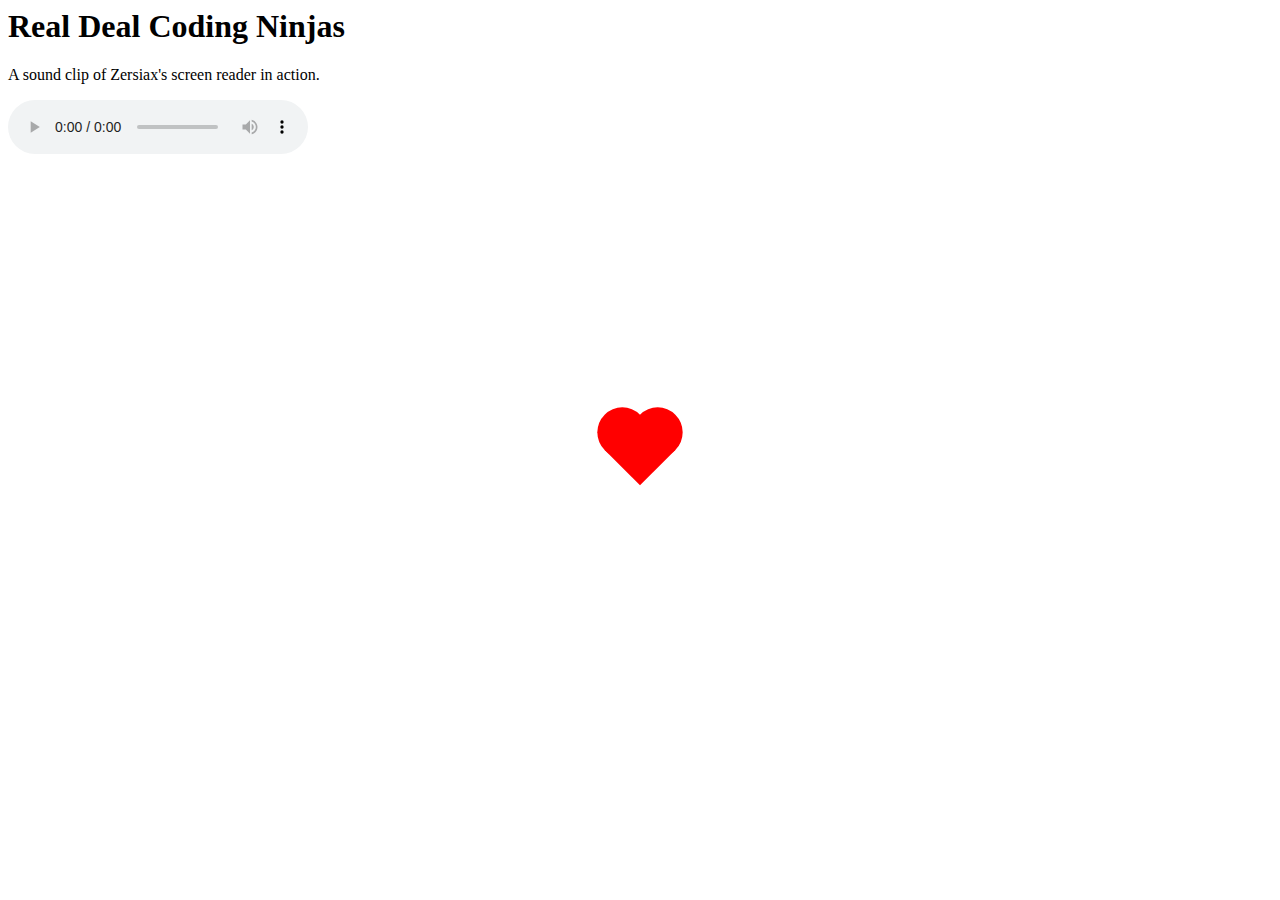
<file: heart.html>
<body>
    <header>
        <link href="main.css" rel="stylesheet">
        <a href="index.html"><div class="heart" ></div></a>
      <h1>Real Deal Coding Ninjas</h1>
    </header>
    <main>
      <p>A sound clip of Zersiax's screen reader in action.</p>
  <audio controls>
    <source src="https://s3.amazonaws.com/freecodecamp/screen-reader.mp3" type="audio/mpeg">
  </audio>
  
  
    </main>
  </body>
</file>
<file: main.css>
.back {
    position: fixed;
    padding: 0;
    margin: 0;
    top: 0;
    left: 0;
    width: 100%;
    height: 100%;
    background: white;
    animation-name: backdiv;
    animation-duration: 1s;
animation-iteration-count: infinite;
  }

  .heart {
    position: absolute;
    margin: auto;
    top: 0;
    right: 0;
    bottom: 0;
    left: 0;
    background-color: red;
    height: 50px;
    width: 50px;
    transform: rotate(-45deg);
    animation-name: beat;
    animation-duration: 1s;
animation-iteration-count: infinite;
  }
  .heart:after {
    background-color: red;
    content: "";
    border-radius: 50%;
    position: absolute;
    width: 50px;
    height: 50px;
    top: 0px;
    left: 25px;
  }
  .heart:before {
    background-color: red;
    content: "";
    border-radius: 50%;
    position: absolute;
    width: 50px;
    height: 50px;
    top: -25px;
    left: 0px;
  }

  @keyframes backdiv {
    50% {
      background: #daf8d2;
    }
  }

  @keyframes beat {
    0% {
      transform: scale(1) rotate(-45deg);
    }
    50% {
      transform: scale(0.6) rotate(-45deg);
    }
  }
</file>
